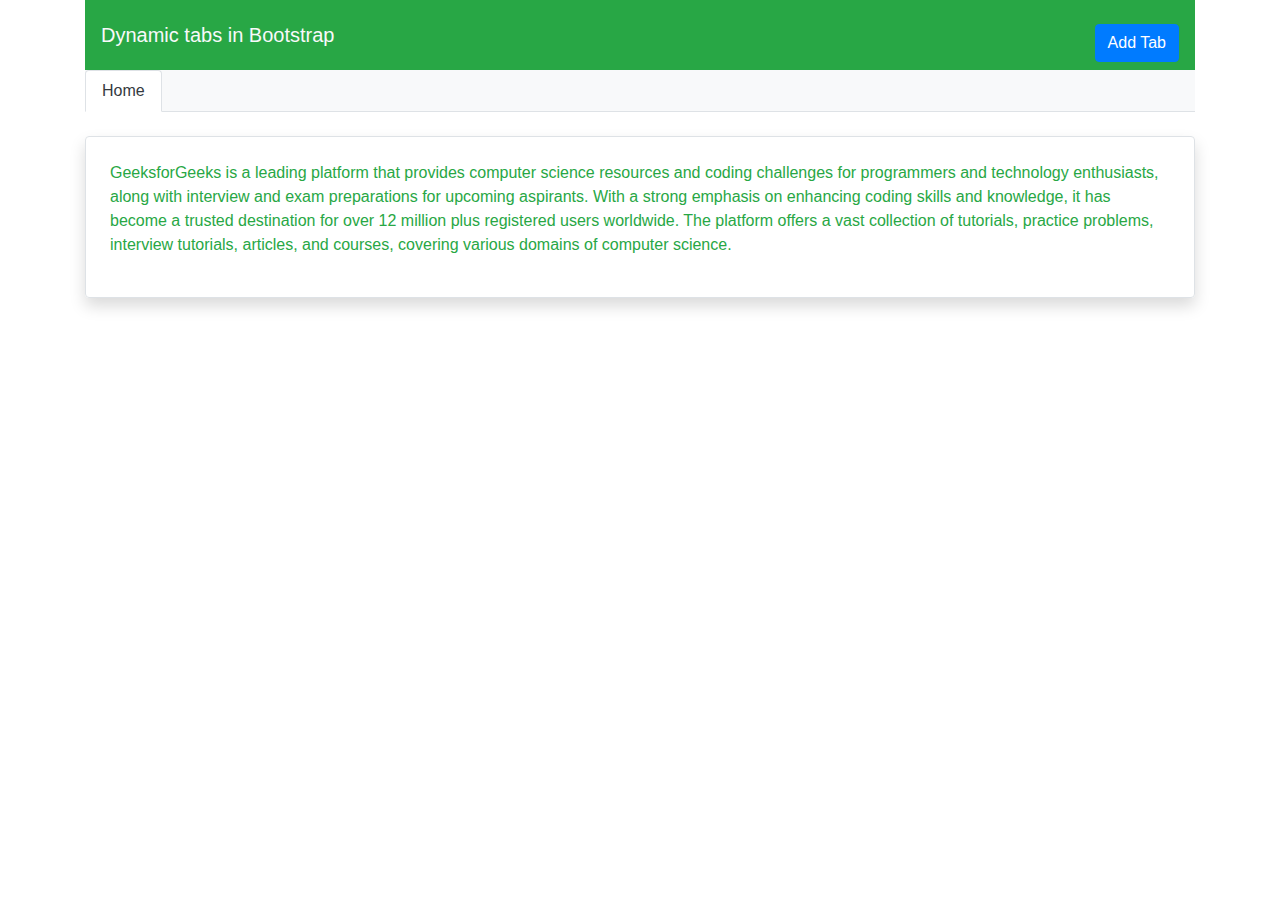
<file: index.html>
<!DOCTYPE html>
<html lang="en">

<head>
    <title>Dynamic Tabs Example</title>
    <link rel="stylesheet"
          href=
                  "https://stackpath.bootstrapcdn.com/bootstrap/4.5.2/css/bootstrap.min.css" />
</head>

<body>
<div class="container">
    <nav class="navbar navbar-expand-lg navbar-success bg-success">
        <a class="navbar-brand text-light" href="#">
            Dynamic tabs in Bootstrap
        </a>
        <button class="navbar-toggler"
                type="button"
                data-toggle="collapse"
                data-target="#navbarNav"
                aria-controls="navbarNav"
                aria-expanded="false"
                aria-label="Toggle navigation">
            <span class="navbar-toggler-icon"></span>
        </button>
        <div class="collapse navbar-collapse" id="navbarNav">
            <ul class="navbar-nav ml-auto">
                <li class="nav-item">
                    <button id="addTabBtn"
                            class="btn btn-primary mt-3">
                        Add Tab
                    </button>
                </li>
            </ul>
        </div>
    </nav>
    <!-- Nav tabs -->
    <ul class="nav nav-tabs bg-light" id="myTabs">
        <li class="nav-item">
            <a class="nav-link active text-dark"
               data-toggle="tab"
               href="#home">
                Home
            </a>
        </li>
    </ul>
    <!-- Tab panes -->
    <div class="tab-content" id="tabContent">
        <div class="tab-pane container active
                           border border-1 rounded
                           p-4 mt-4 shadow text-success" id="home">
            <p>
                GeeksforGeeks is a leading
                platform that provides
                computer science resources
                and coding challenges for
                programmers and technology
                enthusiasts, along with
                interview and exam
                preparations for upcoming
                aspirants. With a strong
                emphasis on enhancing
                coding skills and
                knowledge, it has become a
                trusted destination for
                over 12 million plus
                registered users
                worldwide. The platform
                offers a vast collection
                of tutorials, practice
                problems, interview
                tutorials, articles, and
                courses, covering various
                domains of computer
                science.
            </p>
        </div>
    </div>
</div>
<!-- Bootstrap JS and plain JavaScript -->
<script src="https://stackpath.bootstrapcdn.com/bootstrap/4.5.2/js/bootstrap.bundle.min.js">
</script>
<script>
    let addTabBtn =
        document.getElementById(
            "addTabBtn"
        );
    let myTabs =
        document.getElementById("myTabs");
    let tabContent =
        document.getElementById(
            "tabContent"
        );

    // Function to show tab content
    function showTabContent(tabLink) {
        document
            .querySelectorAll(".tab-pane")
            .forEach((tabPane) => {
                tabPane.classList.remove(
                    "active"
                );
            });
        document
            .getElementById(
                tabLink
                    .getAttribute("href")
                    .substr(1)
            )
            .classList.add("active");
    }

    // Show home tab content initially
    showTabContent(
        document.querySelector(
            ".nav-link.active"
        )
    );

    addTabBtn.addEventListener(
        "click",
        function () {
            let tabName = prompt(
                "Enter tab name:"
            );
            let tabContentValue = prompt(
                "Enter tab content:"
            );

            if (
                tabName &&
                tabContentValue
            ) {
                // Create tab link
                let newTabLink =
                    document.createElement(
                        "a"
                    );
                newTabLink.classList.add(
                    "nav-link",
                    "text-dark"
                );
                newTabLink.setAttribute(
                    "data-toggle",
                    "tab"
                );
                newTabLink.setAttribute(
                    "href",
                    "#" +
                    tabName
                        .replace(
                            /\s+/g,
                            "-"
                        )
                        .toLowerCase()
                );
                newTabLink.textContent =
                    tabName;

                // Create tab list item
                let newTabListItem =
                    document.createElement(
                        "li"
                    );
                newTabListItem.classList.add(
                    "nav-item"
                );
                newTabListItem.appendChild(
                    newTabLink
                );
                myTabs.appendChild(
                    newTabListItem
                );

                // Create tab pane
                let newTabPane =
                    document.createElement(
                        "div"
                    );
                newTabPane.classList.add(
                    "tab-pane",
                    "container",
                    "border",
                    "border-1",
                    "rounded",
                    "p-4",
                    "mt-4",
                    "shadow",
                    "text-success"
                );
                newTabPane.setAttribute(
                    "id",
                    tabName
                        .replace(
                            /\s+/g,
                            "-"
                        )
                        .toLowerCase()
                );
                newTabPane.innerHTML =
                    tabContentValue;
                tabContent.appendChild(
                    newTabPane
                );

                // Add event listener to the newly created tab link
                newTabLink.addEventListener(
                    "click",
                    function (event) {
                        event.preventDefault();
                        showTabContent(
                            newTabLink
                        );
                    }
                );
            }
        }
    );
</script>
</body>

</html>
</file>
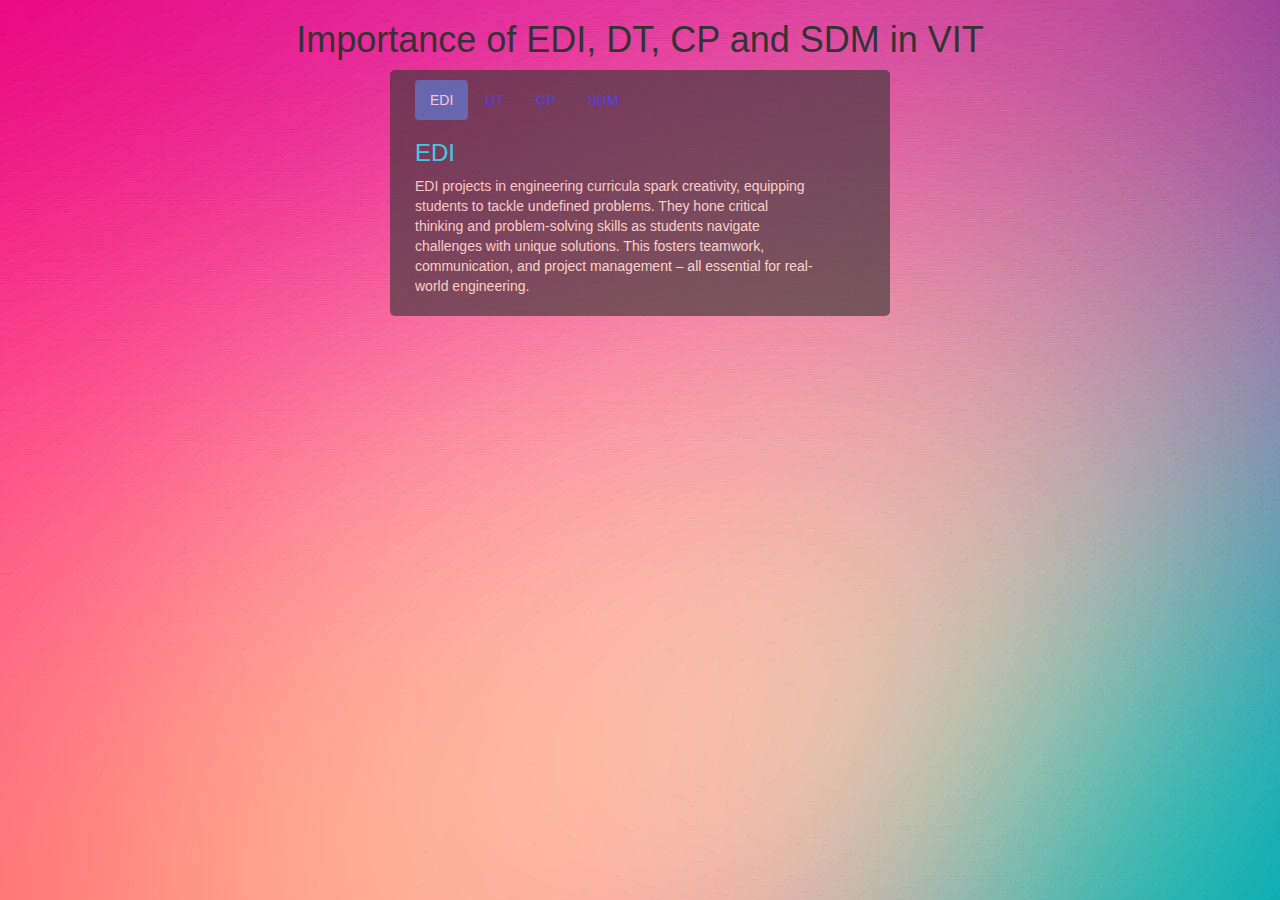
<file: alternative.html>
<!DOCTYPE html>
<html lang="en">
<head>
    <title>Bootstrap Example</title>
    <meta charset="utf-8">
    <meta name="viewport" content="width=device-width, initial-scale=1">
    <link rel="stylesheet" href="https://maxcdn.bootstrapcdn.com/bootstrap/3.4.1/css/bootstrap.min.css">
    <link rel="stylesheet" href="style.css">
    <script src="https://ajax.googleapis.com/ajax/libs/jquery/3.7.1/jquery.min.js"></script>
    <script src="https://maxcdn.bootstrapcdn.com/bootstrap/3.4.1/js/bootstrap.min.js"></script>
</head>
<body>
<h1>Importance of EDI, DT, CP and SDM in VIT</h1>
<div id="contentArea" class="my-visible-box container d-flex justify-content-center align-items-center">
    <div class="container">

        <ul class="nav nav-pills tab-color">
            <li class="active"><a data-toggle="tab" href="#home" class="tab-color">EDI</a></li>
            <li><a data-toggle="tab" href="#menu1" class="tab-color">DT</a></li>
            <li><a data-toggle="tab" href="#menu2" class="tab-color">CP</a></li>
            <li><a data-toggle="tab" href="#menu3" class="tab-color">SDM</a></li>
        </ul>

        <div class="tab-content">
            <div id="home" class="tab-pane fade in active">
                <h3 class="tab-h3">EDI</h3>
                <p class="tab-paragraph">EDI projects in engineering curricula spark creativity, equipping students to tackle undefined problems. They hone critical thinking and problem-solving skills as students navigate challenges with unique solutions. This fosters teamwork, communication, and project management – all essential for real-world engineering.
                </p>
            </div>
            <div id="menu1" class="tab-pane fade">
                <h3 class="tab-h3">DT</h3>
                <p class="tab-paragraph">Research hones critical thinking and refines problem-solving. Publishing in top venues showcases expertise, fosters knowledge sharing, and advances the field, making it a valuable addition to an engineering curriculum.
                </p>
            </div>
            <div id="menu2" class="tab-pane fade">
                <h3 class="tab-h3">CP</h3>
                <p class="tab-paragraph">Engineering projects bridge the theory-practice gap, letting students apply learned concepts. They develop problem-solving, critical thinking, and teamwork skills. Projects can spark creativity, explore real-world applications, and prepare students for future challenges.
                </p>
            </div>
            <div id="menu3" class="tab-pane fade">
                <h3 class="tab-h3">SDM</h3>
                <p class="tab-paragraph">Software design and modeling equip engineers to:</p>
                <ul class="tab-paragraph">
                    <li>Plan efficiently, avoiding costly mistakes later.</li>
                    <li>Communicate ideas clearly across teams.</li>
                    <li>Build maintainable and scalable software systems.</li>
                    <li>Prepare for the ever-evolving world of software development.</li>
                    <li>Think critically and solve problems effectively.</li>
                </ul>
            </div>
        </div>
    </div>
</div>

</body>
</html>
</file>
<file: style.css>
h1{
    text-align: center;
}

body {
    background-image: url("background.jpg");
}

.tab-color{
    color: #1740ff;
}

.tab-h3{
    color: aqua;
}

.tab-paragraph{
    width: 400px;
    color: cornsilk;
}

.my-visible-box {
    background-color: rgba(56,55,54,0.91);
    opacity: 70%;
    border-radius: 5px;
    padding: 10px;
    width: 500px; /* Adjust width as needed */
    margin: 0 auto; /* Center the box horizontally */
}

.full-height{
    height: 100vh;
}
</file>
